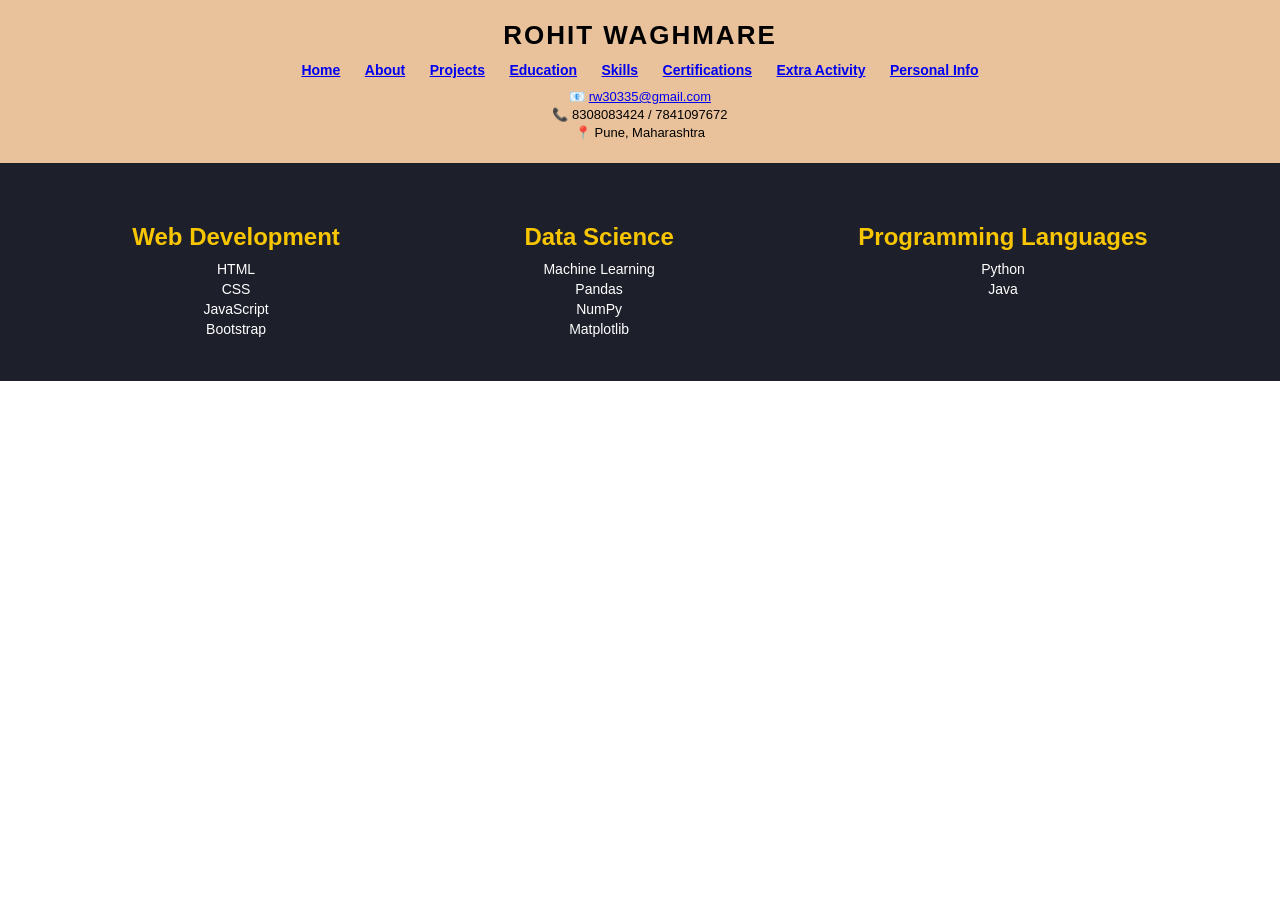
<file: index.html>
<!DOCTYPE html>
<html lang="en">
<head>
    <meta charset="UTF-8">
    <meta name="viewport" content="width=device-width, initial-scale=1.0">
    <title>Portfolio Header</title>
    <link rel="stylesheet" href="style.css">
</head>
<body>

<div class="header">
    <h1>ROHIT WAGHMARE</h1>

    <ul class="nav">
        <li><a href="index.html">Home</a></li>
        <li><a href="about.html">About</a></li>
        <li><a href="projects.html">Projects</a></li>
        <li><a href="education.html">Education</a></li>
        <li><a href="skills.html">Skills</a></li>
        <li><a href="certifications.html">Certifications</a></li>
        <li><a href="activity.html">Extra Activity</a></li>
        <li><a href="personal.html">Personal Info</a></li>
    </ul>

    <div class="contact">
        <p>📧 <a href="mailto:rw30335@gmail.com">rw30335@gmail.com</a></p>
        <p>📞 8308083424 / 7841097672</p>
        <p>📍 Pune, Maharashtra</p>
    </div>
</div>


<div class="skills-section">
    <div class="skill-box">
        <h2>Web Development</h2>
        <p>HTML</p>
        <p>CSS</p>
        <p>JavaScript</p>
        <p>Bootstrap</p>
    </div>

    <div class="skill-box">
        <h2>Data Science</h2>
        <p>Machine Learning</p>
        <p>Pandas</p>
        <p>NumPy</p>
        <p>Matplotlib</p>
    </div>

    <div class="skill-box">
        <h2>Programming Languages</h2>
        <p>Python</p>
        <p>Java</p>
    </div>
</div>

</body>
</html>
</file>
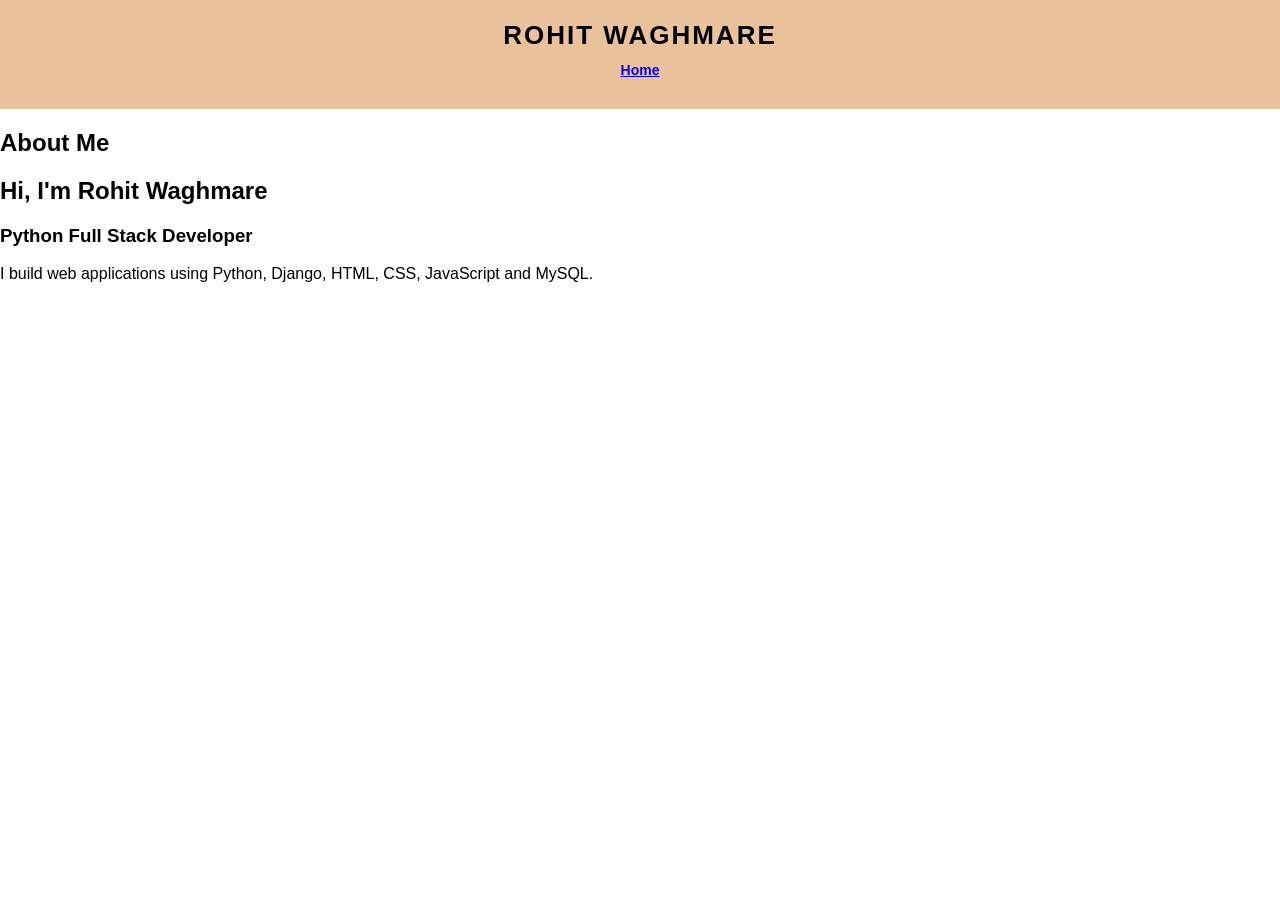
<file: about.html>
<!DOCTYPE html>
<html>
<head>
<title>About Me</title>
<link rel="stylesheet" href="style.css">
</head>
<body>

<!-- Navbar -->
<div class="header">
  <h1>ROHIT WAGHMARE</h1>
  <ul class="nav">
    <li><a href="index.html">Home</a></li>
  </ul>
</div>

<section class="section">
<h2>About Me</h2>
<h1>Hi, I'm Rohit Waghmare</h1>
<h3>Python Full Stack Developer</h3>
<p>I build web applications using Python, Django, HTML, CSS, JavaScript and MySQL.</p>
</section>

</body>
</html>
</file>
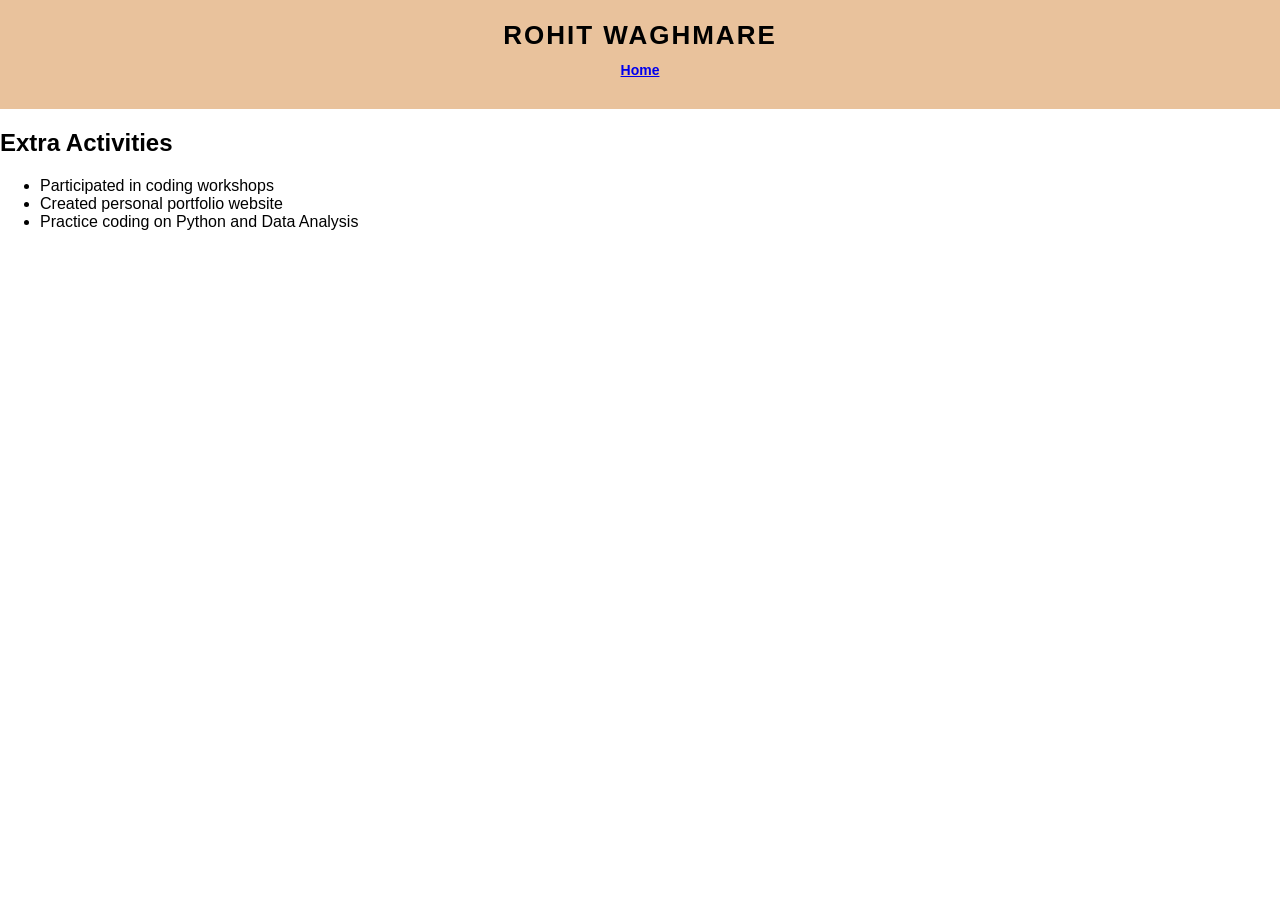
<file: activity.html>
<!DOCTYPE html>
<html>
<head>
<title>Extra Activity</title>
<link rel="stylesheet" href="style.css">
</head>
<body>

<!-- Navbar -->
<div class="header">
  <h1>ROHIT WAGHMARE</h1>
  <ul class="nav">
    <li><a href="index.html">Home</a></li>
  </ul>
</div>

<section class="section">
<h2>Extra Activities</h2>
<ul>
<li>Participated in coding workshops</li>
<li>Created personal portfolio website</li>
<li>Practice coding on Python and Data Analysis</li>
</ul>
</section>

</body>
</html>
</file>
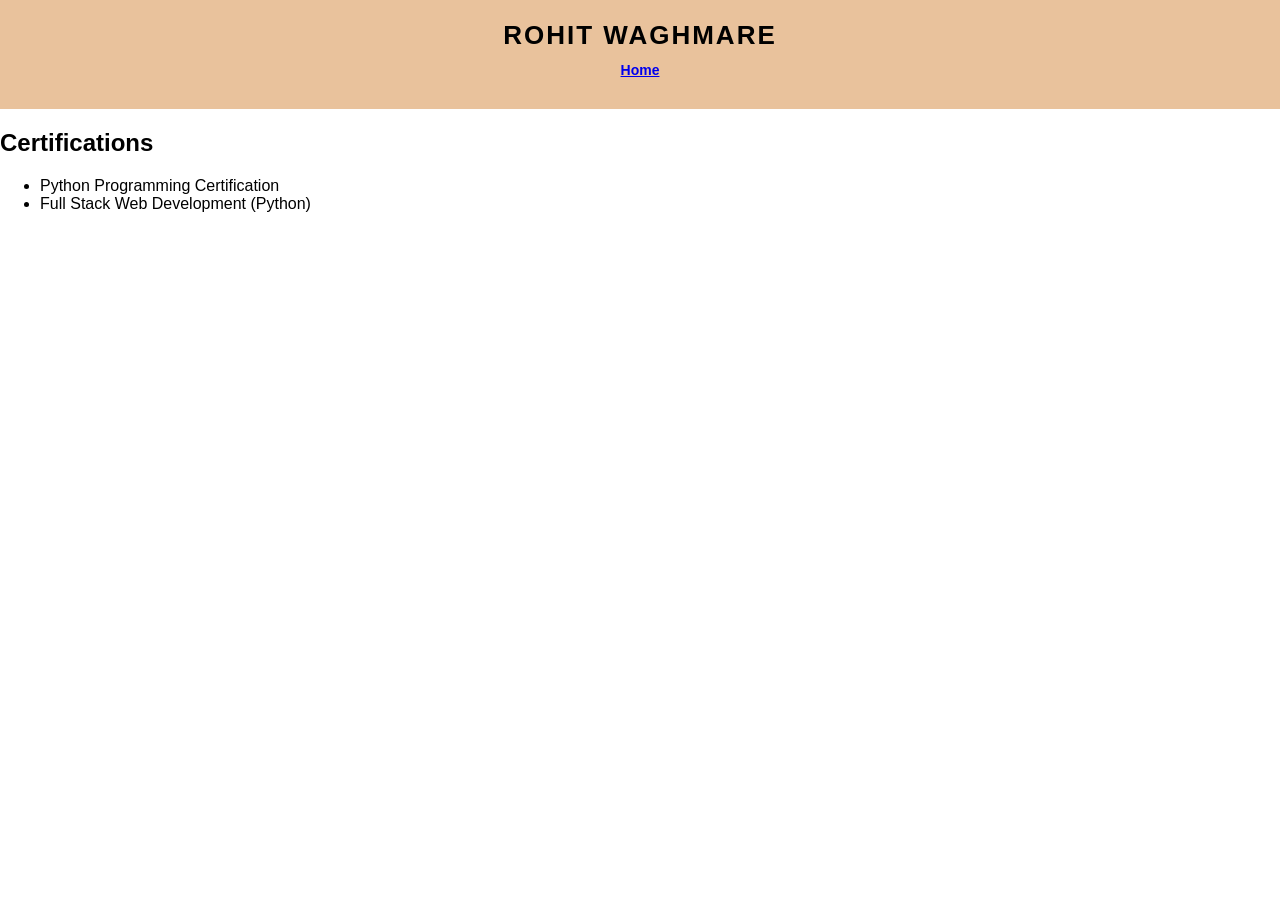
<file: certifications.html>
<!DOCTYPE html>
<html>
<head>
<title>Certifications</title>
<link rel="stylesheet" href="style.css">
</head>
<body>

<!-- Navbar -->
<div class="header">
  <h1>ROHIT WAGHMARE</h1>
  <ul class="nav">
    <li><a href="index.html">Home</a></li>
  </ul>
</div>

<section class="section">
<h2>Certifications</h2>
<ul>
<li>Python Programming Certification</li>
<li>Full Stack Web Development (Python)</li>
</ul>
</section>

</body>
</html>
</file>
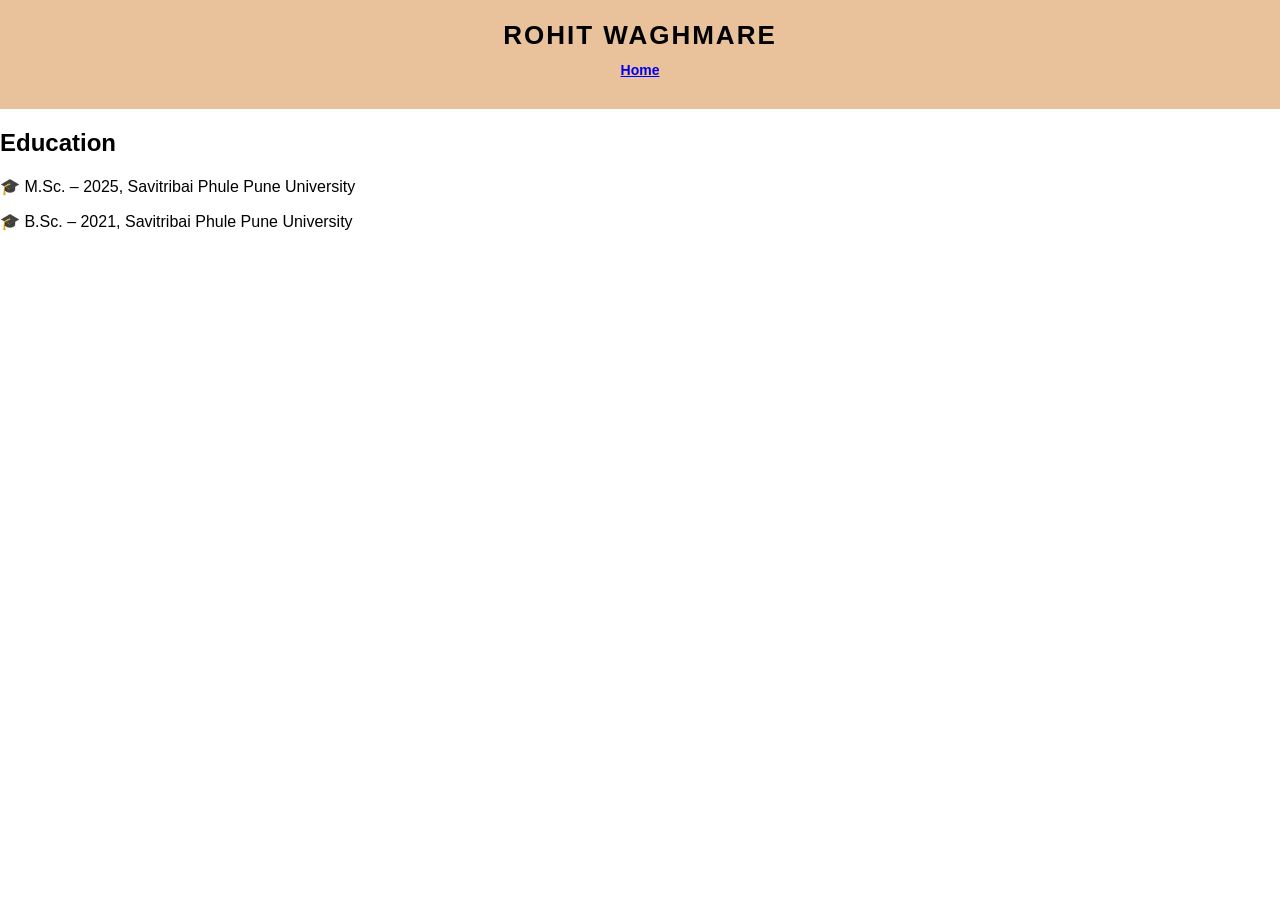
<file: education.html>
<!DOCTYPE html>
<html>
<head>
<title>Education</title>
<link rel="stylesheet" href="style.css">
</head>
<body>

<!-- Navbar -->
<div class="header">
  <h1>ROHIT WAGHMARE</h1>
  <ul class="nav">
    <li><a href="index.html">Home</a></li>
  </ul>
</div>

<section class="section">
<h2>Education</h2>
<p>🎓 M.Sc. – 2025, Savitribai Phule Pune University</p>
<p>🎓 B.Sc. – 2021, Savitribai Phule Pune University</p>
</section>

</body>
</html>
</file>
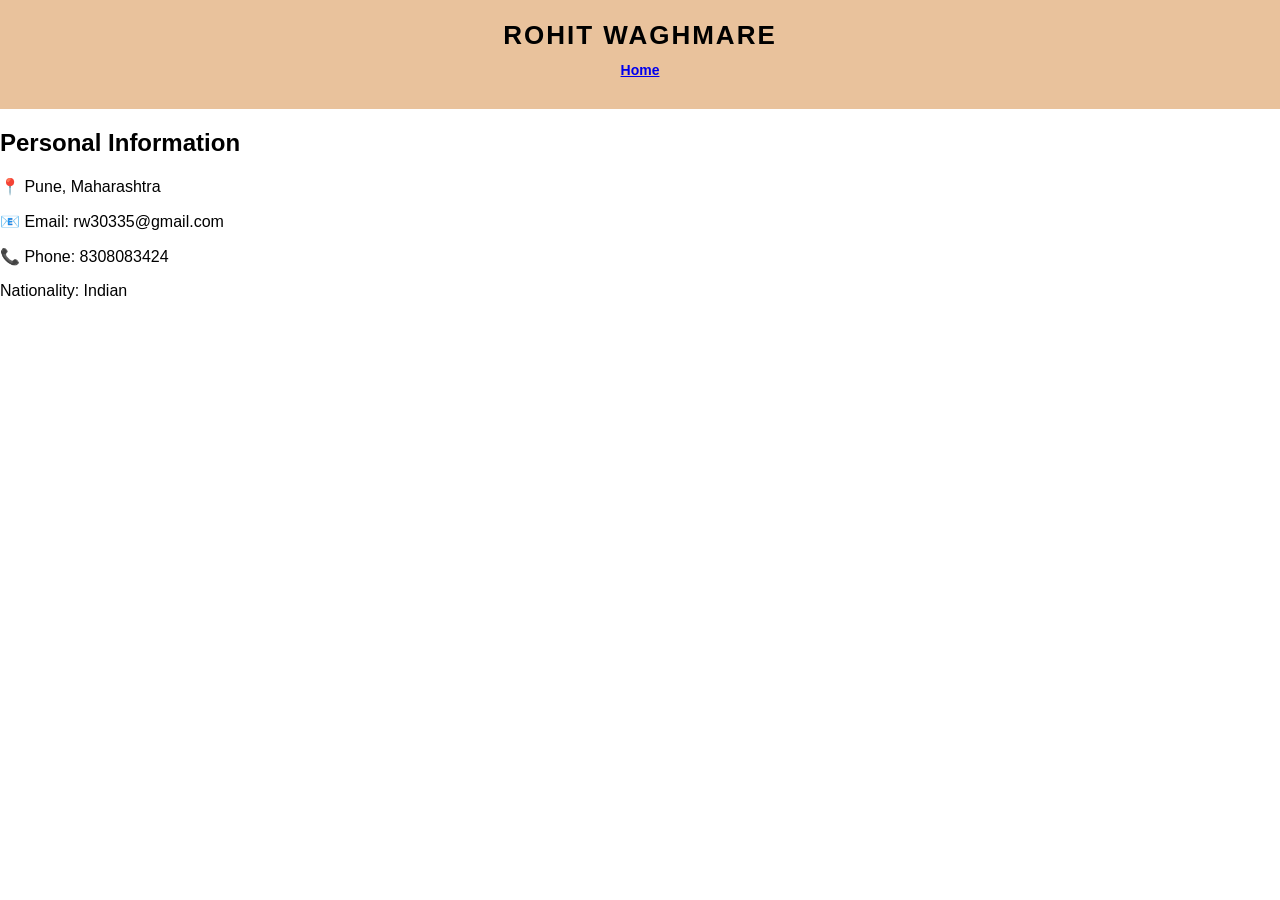
<file: personal.html>
<!DOCTYPE html>
<html>
<head>
<title>Personal Information</title>
<link rel="stylesheet" href="style.css">
</head>
<body>

<!-- Navbar -->
<div class="header">
  <h1>ROHIT WAGHMARE</h1>
  <ul class="nav">
    <li><a href="index.html">Home</a></li>
  </ul>
</div>

<section class="section">
<h2>Personal Information</h2>
<p>📍 Pune, Maharashtra</p>
<p>📧 Email: rw30335@gmail.com</p>
<p>📞 Phone: 8308083424</p>
<p>Nationality: Indian</p>
</section>

</body>
</html>
</file>
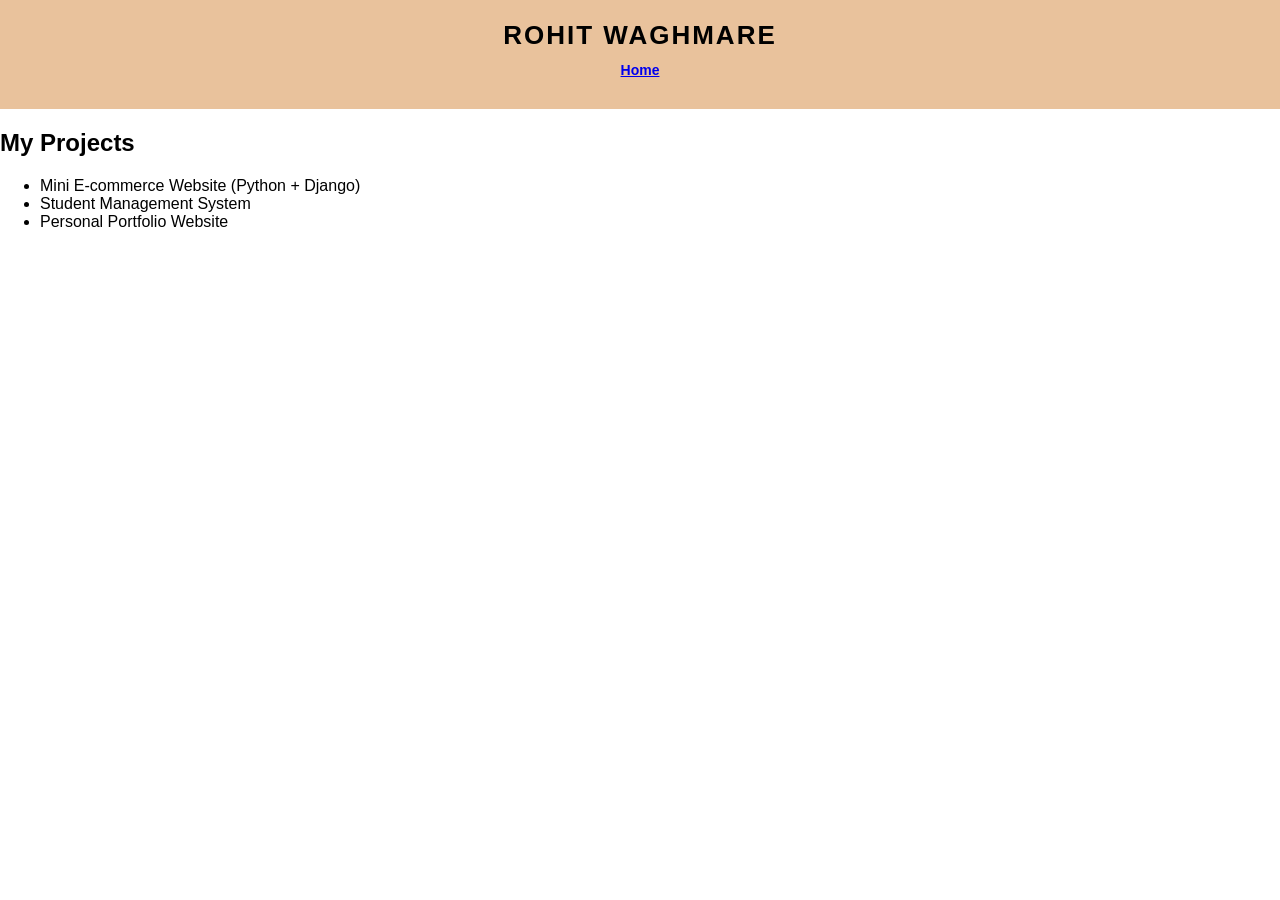
<file: projects.html>
<!DOCTYPE html>
<html>
<head>
<title>Projects</title>
<link rel="stylesheet" href="style.css">
</head>
<body>

<!-- Navbar -->
<div class="header">
  <h1>ROHIT WAGHMARE</h1>
  <ul class="nav">
    <li><a href="index.html">Home</a></li>
  </ul>
</div>

<section class="section">
<h2>My Projects</h2>
<ul>
  <li>Mini E-commerce Website (Python + Django)</li>
  <li>Student Management System</li>
  <li>Personal Portfolio Website</li>
</ul>
</section>

</body>
</html>
</file>
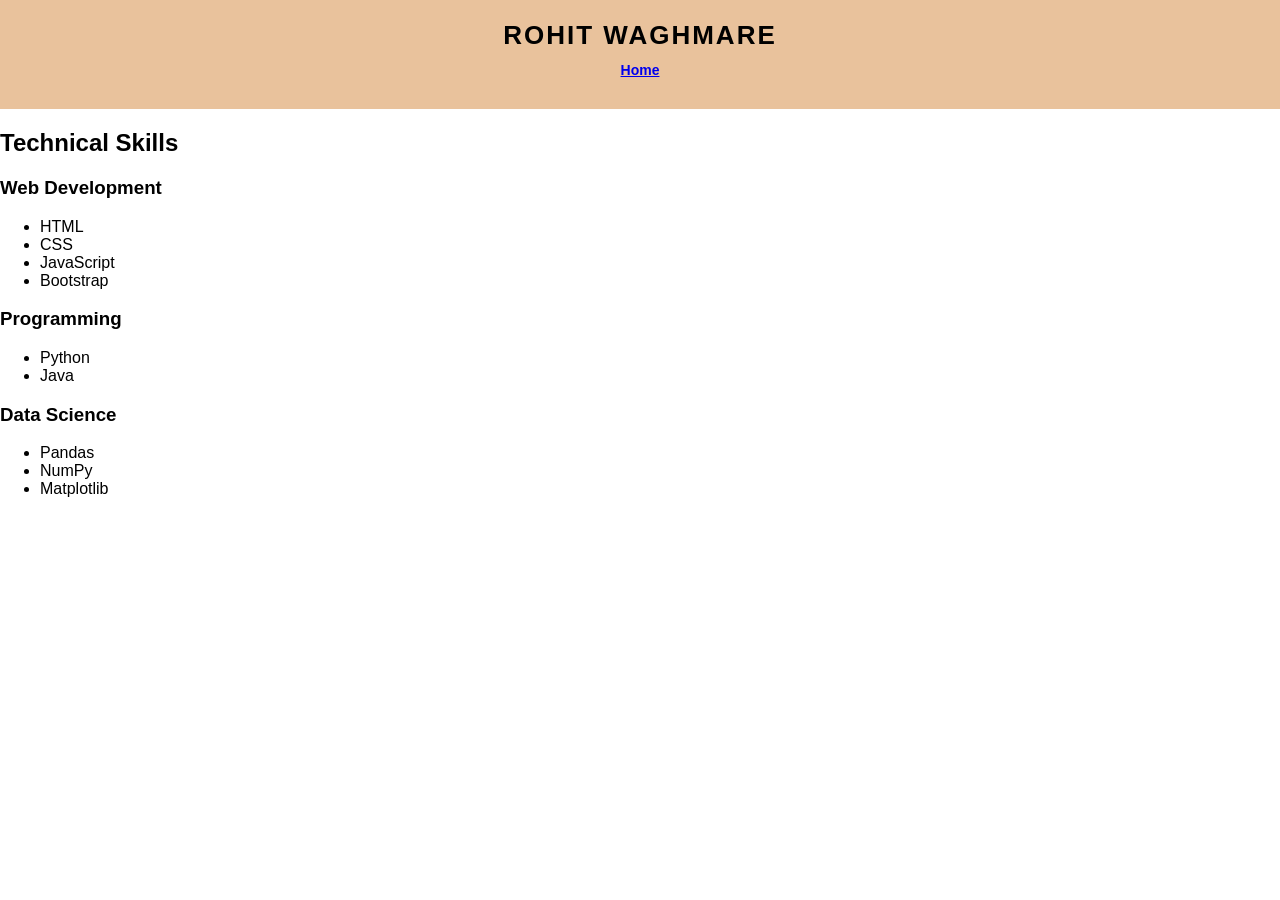
<file: skills.html>
<!DOCTYPE html>
<html>
<head>
<title>Skills</title>
<link rel="stylesheet" href="style.css">
</head>
<body>

<!-- Navbar -->
<div class="header">
  <h1>ROHIT WAGHMARE</h1>
  <ul class="nav">
    <li><a href="index.html">Home</a></li>
  </ul>
</div>

<section class="section">
<h2>Technical Skills</h2>

<h3>Web Development</h3>
<ul>
<li>HTML</li>
<li>CSS</li>
<li>JavaScript</li>
<li>Bootstrap</li>
</ul>

<h3>Programming</h3>
<ul>
<li>Python</li>
<li>Java</li>
</ul>

<h3>Data Science</h3>
<ul>
<li>Pandas</li>
<li>NumPy</li>
<li>Matplotlib</li>
</ul>

</section>

</body>
</html>
</file>
<file: style.css>
body {
    margin: 0;
    font-family: Arial, sans-serif;
}

/* Header Section */
.header {
    background-color: #e9c29c;
    padding: 20px;
    text-align: center;
}

.header h1 {
    margin: 0;
    font-size: 26px;
    letter-spacing: 2px;
}

/* Menu */
.nav {
    list-style: none;
    padding: 0;
    margin: 10px 0;
}

.nav li {
    display: inline-block;
    margin: 0 10px;
    font-size: 14px;
    font-weight: bold;
    cursor: pointer;
}

/* Contact Info */
.contact p {
    margin: 3px 0;
    font-size: 13px;
}

/* Skills Section */
.skills-section {
    background-color: #1d1f2b;
    padding: 40px;
    display: flex;
    justify-content: space-around;
    text-align: center;
}

.skill-box {
    color: white;
}

.skill-box h2 {
    color: #f7c600;
    margin-bottom: 10px;
}

.skill-box p {
    margin: 4px 0;
    font-size: 14px;
}
</file>
